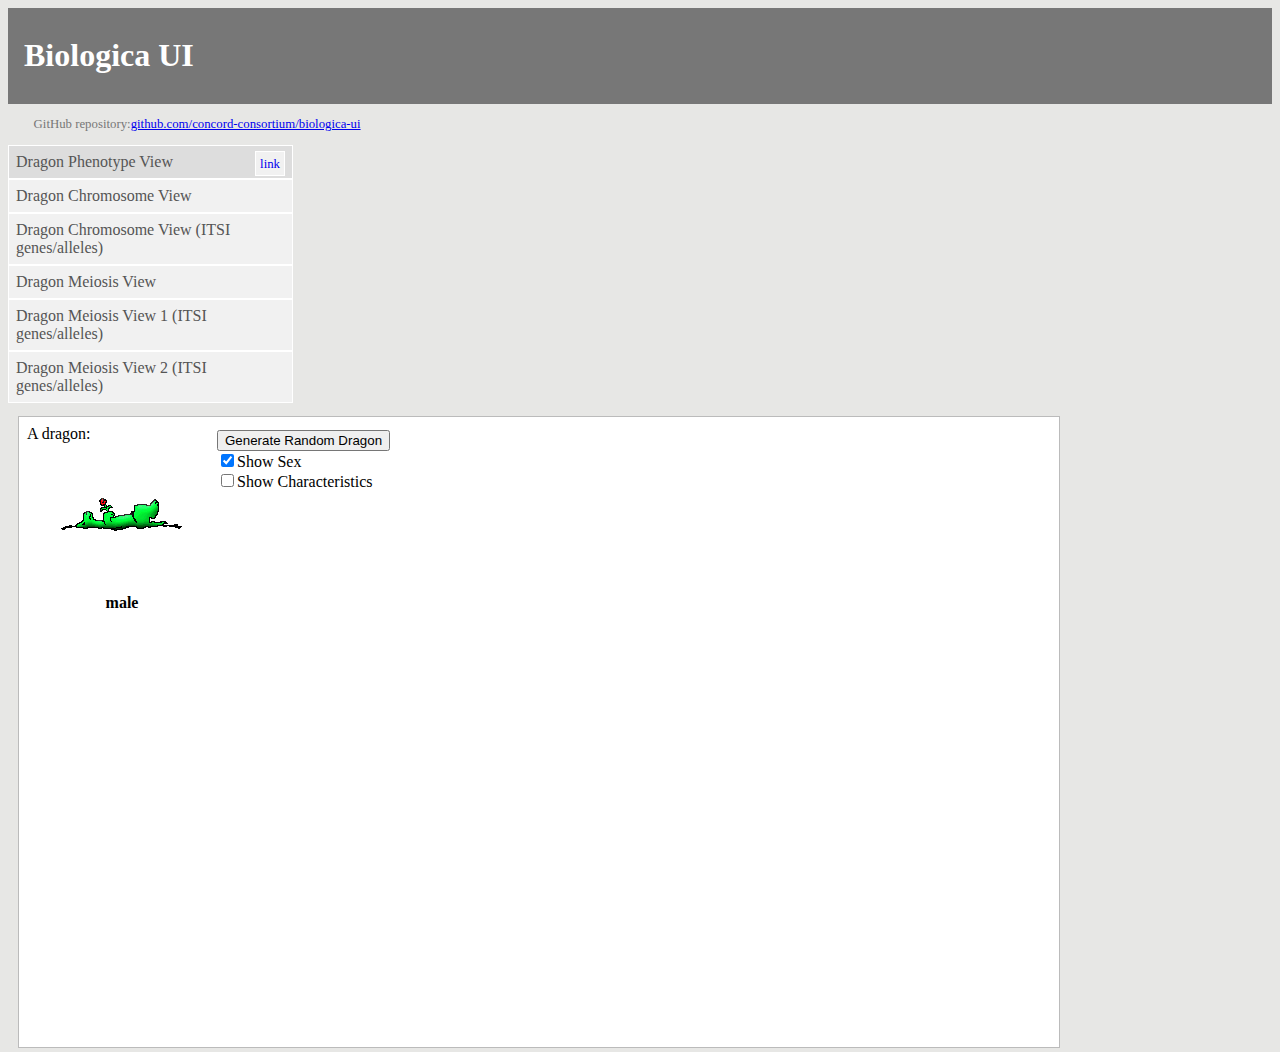
<file: index.htm>
<!DOCTYPE html>
<html>
  <head>
    <link rel="stylesheet" href="css/vendor.css">
    <link rel="stylesheet" href="css/app.css">
    <link rel="stylesheet" href="//netdna.bootstrapcdn.com/font-awesome/4.0.3/css/font-awesome.css">
    <title>Biologica UI</title>
    <script src="js/vendor.js"></script>
    <script>
      var models = {
        "dragon-view.html":                   "Dragon Phenotype View",
        "dragon-chromosome-view.html":        "Dragon Chromosome View",
        "itsi-dragon-chromosome-view.html":   "Dragon Chromosome View (ITSI genes/alleles)",
        "dragon-meiosis-view.html":           "Dragon Meiosis View",
        "itsi-dragon-meiosis-view-1.html":    "Dragon Meiosis View 1 (ITSI genes/alleles)",
        "itsi-dragon-meiosis-view-2.html":    "Dragon Meiosis View 2 (ITSI genes/alleles)"
      };

      var modelDivs = [], phone;

      window.onload = function() {
        var modelCollection, i, ii, j, jj, phone;

        modelCollection = document.getElementsByClassName("model-collection")[0];
        for (var model in models) {
          if (!models.hasOwnProperty(model)) continue;
          createModelDiv(model, modelCollection);

          if (modelDivs.length === 1) {
            loadModel(model, modelDivs[0]);
          }
        }

        iframe = document.getElementById("model-iframe");

        initPhone(iframe);
      };

      initPhone = function(iframe) {
        if (phone && phone.removeAllListeners) {
          phone.removeAllListeners();
        }
        phone = new iframePhone.ParentEndpoint(iframe);
      };

      createModelDiv = function(model, container) {
        var el = document.createElement('div'),
            title = document.createElement('div'),
            linkDiv = document.createElement('div');
        title.innerHTML = models[model];
        linkDiv.classList.add("link");
        linkDiv.innerHTML = "<a href="+model+">link";
        el.appendChild(linkDiv);
        el.appendChild(title);
        el.addEventListener('click', function(){loadModel(model, el); });
        modelDivs.push(el);
        container.appendChild(el);
      };

      loadModel = function(model, el) {
        var iframe = document.getElementById("model-iframe");
        for (j = 0, jj = modelDivs.length; j < jj; j++) {
          modelDivs[j].classList.remove("active");
        }
        el.classList.add("active");
        iframe.setAttribute("src", model);
        setTimeout(function() { initPhone(iframe); }, 50);
      };

    </script>
    <style type="text/css">
      body {
        background-color: #e7e7e5;
        font-family: 'Lato', georgia, times, "times new roman", serif;
        color: #555;
      }

      #header {
        background-color: #777;

        color: white;
        padding: 0.5em 1em;
        font-size: 1em;
        font-weight: 600;
      }

      #header h2 {
        margin: -25px 310px 15px;
      }

      #credits {
        font-size: 0.8em;
        color: #777;
      }

      #credits p {
        padding-left: 2em;
        margin-bottom: -0.5em;
      }

      .left-column {
        width: 285px;
        float: left;
        padding-top: 20px;
      }

      .model-collection > div,
      .model-collection .link {
        padding: 7px;
        background-color: #F1F1F1;
        border: #FFF 1px solid;
        cursor: pointer;
      }

      .model-collection > div:hover,
      .model-collection > div.active {
        background-color: #DDD;
      }

      .model-collection .link {
        position: relative;
        float: right;
        top: -2px;
        background-color: #F1F1F1;
        display: none;
      }

      .model-collection div:hover .link,
      .model-collection div.active .link {
        display: inline-block;
        line-height: 0.5em;
      }

      .model-collection .link a {
        margin: -3px;
        font-size: 0.8em;
        text-decoration: none;
      }

      .model {
        float: left;
        padding-left: 10px;
        padding-top: 13px;
      }

      #model-iframe {
        width: 1040px;
        height: 630px;
        border: 1px solid #BBB;
        background-color: white;
      }

      .control {
        margin-right: 10px;
      }

      .controls {
        margin-bottom: 20px;
      }

    </style>
  </head>
  <body>
    <div id="header">
      <h1>Biologica UI</h1>
    </div>
    <div id="credits">
      <p>GitHub repository:<a href="https://github.com/concord-consortium/biologica-ui">github.com/concord-consortium/biologica-ui</a></p>
    </div>
    <div class="left-column">
      <div class="model-collection"></div>
    </div>
    <div class="model">
      <iframe id="model-iframe"></iframe>
    </div>
  </body>
</html>
</file>
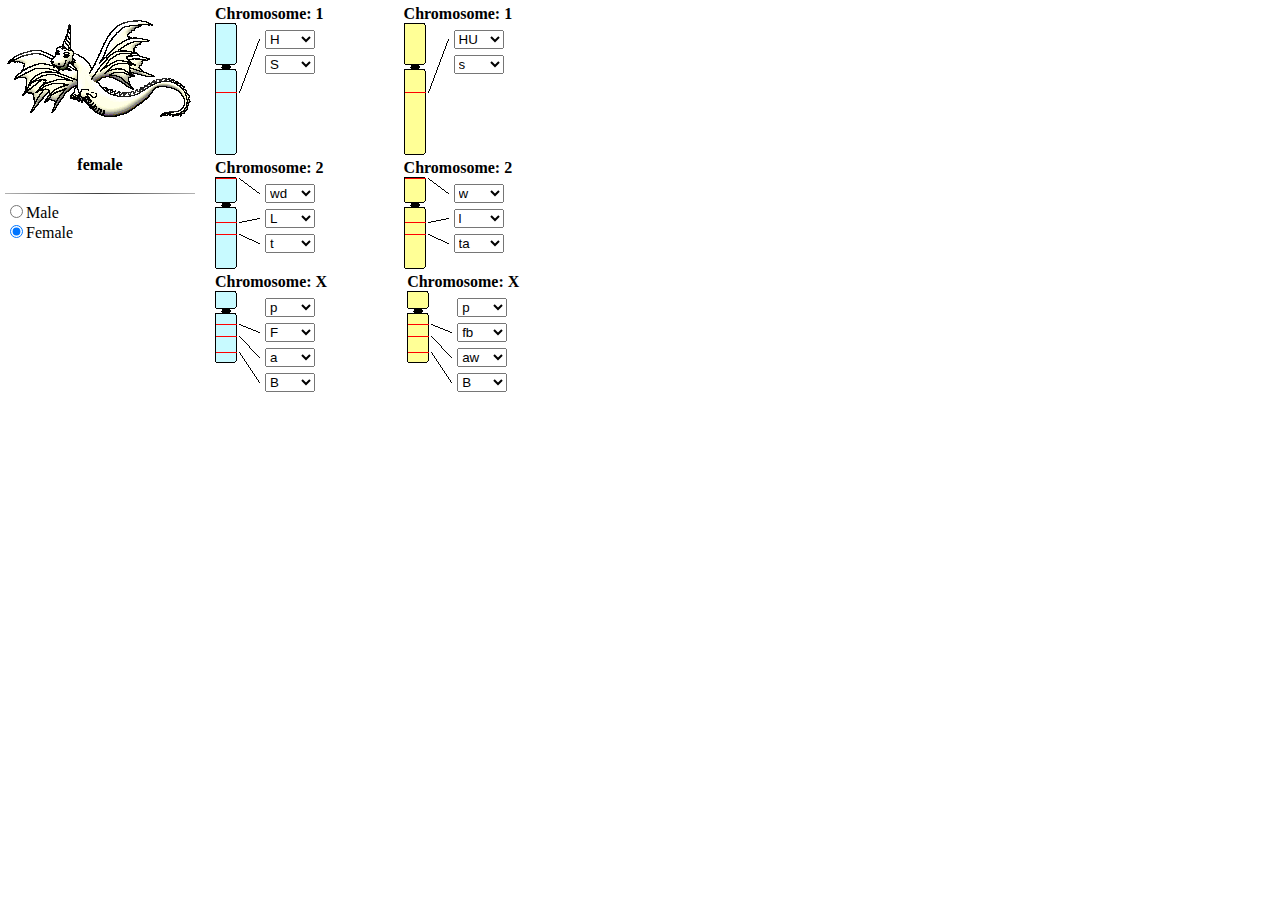
<file: dragon-chromosome-view.html>
<!DOCTYPE html>
<html>
  <head>
    <link rel="stylesheet" href="css/vendor.css">
    <link rel="stylesheet" href="css/app.css">
    <link rel="stylesheet" href="//netdna.bootstrapcdn.com/font-awesome/4.0.3/css/font-awesome.css">
    <title>Biologica UI - Dragon Phenotype View</title>
    <script src="js/vendor.js"></script>
    <script src="js/app.js"></script>
    <script>
      $(document).ready(function() {
        var DragonView = require('views/dragon-view');
        var DragonChromosomePulldownView = require('views/dragon-chromosome-pulldown-view');
        var org = BioLogica.Organism.createOrganism(BioLogica.Species.Dragon);
        var view = new DragonView(org, '#example-dragon', {});
        var chromoView = new DragonChromosomePulldownView(org, '#chromosome-pulldowns', {});

        if (org.sex == BioLogica.FEMALE) {
          $('#female-toggle').prop('checked', true);
        } else {
          $('#male-toggle').prop('checked', true);
        }

        $('input[name=sex]').click(function() {
          var sex = $(this).val(),
              changed = false;
          if (sex == 'male' && org.sex != BioLogica.MALE) {
            org = BioLogica.Organism.createOrganism(BioLogica.Species.Dragon, org.getAlleleString(), BioLogica.MALE);
            changed = true;
          } else if (sex == 'female' && org.sex != BioLogica.FEMALE) {
            org = BioLogica.Organism.createOrganism(BioLogica.Species.Dragon, org.getAlleleString(), BioLogica.FEMALE);
            changed = true;
          }
          if (changed) {
            view.setDragon(org);
            chromoView.setDragon(org);
          }
        });

      });
    </script>
    <style type="text/css">
      #new-dragon {
        margin-top: 5px;
      }
      #phenotype {
        position: absolute;
        top: 5px;
        left: 5px;
      }
      #chromosome-pulldowns {
        position: absolute;
        top: 5px;
        left: 215px;
      }
      #sex-toggle {
        position: absolute;
        top: 185px;
        left: 5px;
        width: 190px;
      }
      #sex-toggle hr {
        border: 0;
        height: 1px;
        background-image: -webkit-linear-gradient(left, rgba(0,0,0,0.3), rgba(0,0,0,0.75), rgba(0,0,0,0.3));
        background-image:    -moz-linear-gradient(left, rgba(0,0,0,0.3), rgba(0,0,0,0.75), rgba(0,0,0,0.3));
        background-image:     -ms-linear-gradient(left, rgba(0,0,0,0.3), rgba(0,0,0,0.75), rgba(0,0,0,0.3));
        background-image:      -o-linear-gradient(left, rgba(0,0,0,0.3), rgba(0,0,0,0.75), rgba(0,0,0,0.3));
      }
    </style>
  </head>
  <body>
    <div id="phenotype">
      <div id='example-dragon'></div>
    </div>
    <div id="chromosome-pulldowns"></div>
    <div id="sex-toggle">
      <hr/>
      <input type='radio' name='sex' value='male' id='male-toggle'>Male<br/>
      <input type='radio' name='sex' value='female' id='female-toggle'>Female<br/>
    </div>
  </body>
</html>
</file>
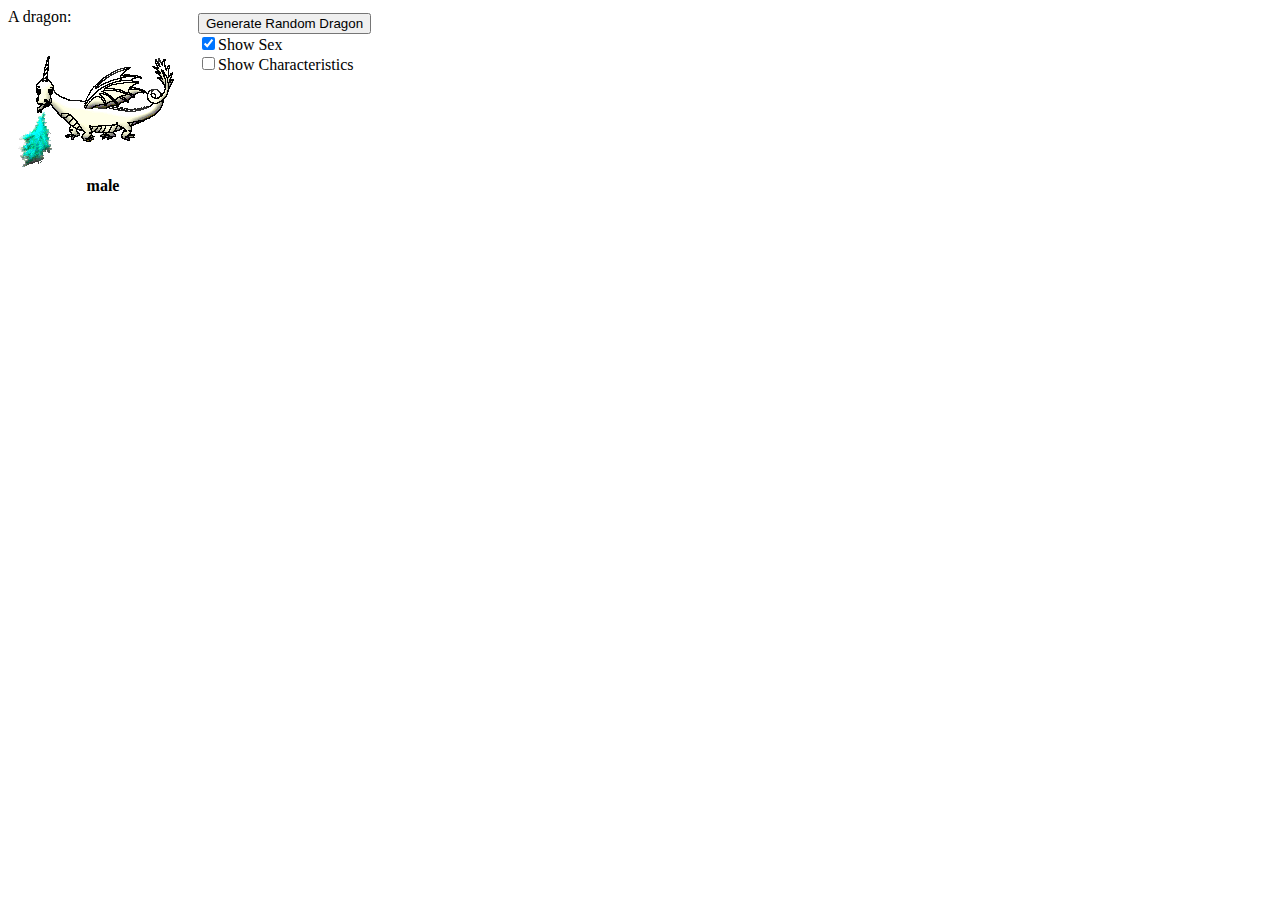
<file: dragon-view.html>
<!DOCTYPE html>
<html>
  <head>
    <link rel="stylesheet" href="css/vendor.css">
    <link rel="stylesheet" href="css/app.css">
    <link rel="stylesheet" href="//netdna.bootstrapcdn.com/font-awesome/4.0.3/css/font-awesome.css">
    <title>Biologica UI - Dragon Phenotype View</title>
    <script src="js/vendor.js"></script>
    <script src="js/app.js"></script>
    <script>
      $(document).ready(function() {
        var DragonView = require('views/dragon-view');
        var org = new BioLogica.Organism.createOrganism(BioLogica.Species.Dragon);
        var view = new DragonView(org, '#example-dragon', {});

        $('#new-dragon').click(function() {
          var org = new BioLogica.Organism.createOrganism(BioLogica.Species.Dragon);
          view.setDragon(org);
        });

        $('#show-sex').click(function() {
          view.setSexVisible($(this).prop('checked'));
          console.log('Sex is visible: ' + $(this).prop('checked'));
        });
        $('#show-characteristics').click(function() {
          view.setCharacteristicsVisible($(this).prop('checked'));
          console.log('Characteristics are visible: ' + $(this).prop('checked'));
        });
      });
    </script>
    <style type="text/css">
      #new-dragon {
        margin-top: 5px;
      }
      #dragon {
        float: left;
      }
      #controls {
        float: left;
      }
    </style>
  </head>
  <body>
    <div id='dragon'>
      <div>A dragon:</div>
      <div id='example-dragon'></div>
    </div>
    <div id='controls'>
      <div>
        <button id="new-dragon">Generate Random Dragon</button>
      </div>
      <div>
        <input type='checkbox' id='show-sex' name='show-sex' checked/><label for='show-sex'>Show Sex</label><br/>
        <input type='checkbox' id='show-characteristics' name='show-characteristics' /><label for='show-characteristics'>Show Characteristics</label>
      </div>
    </div>
  </body>
</html>
</file>
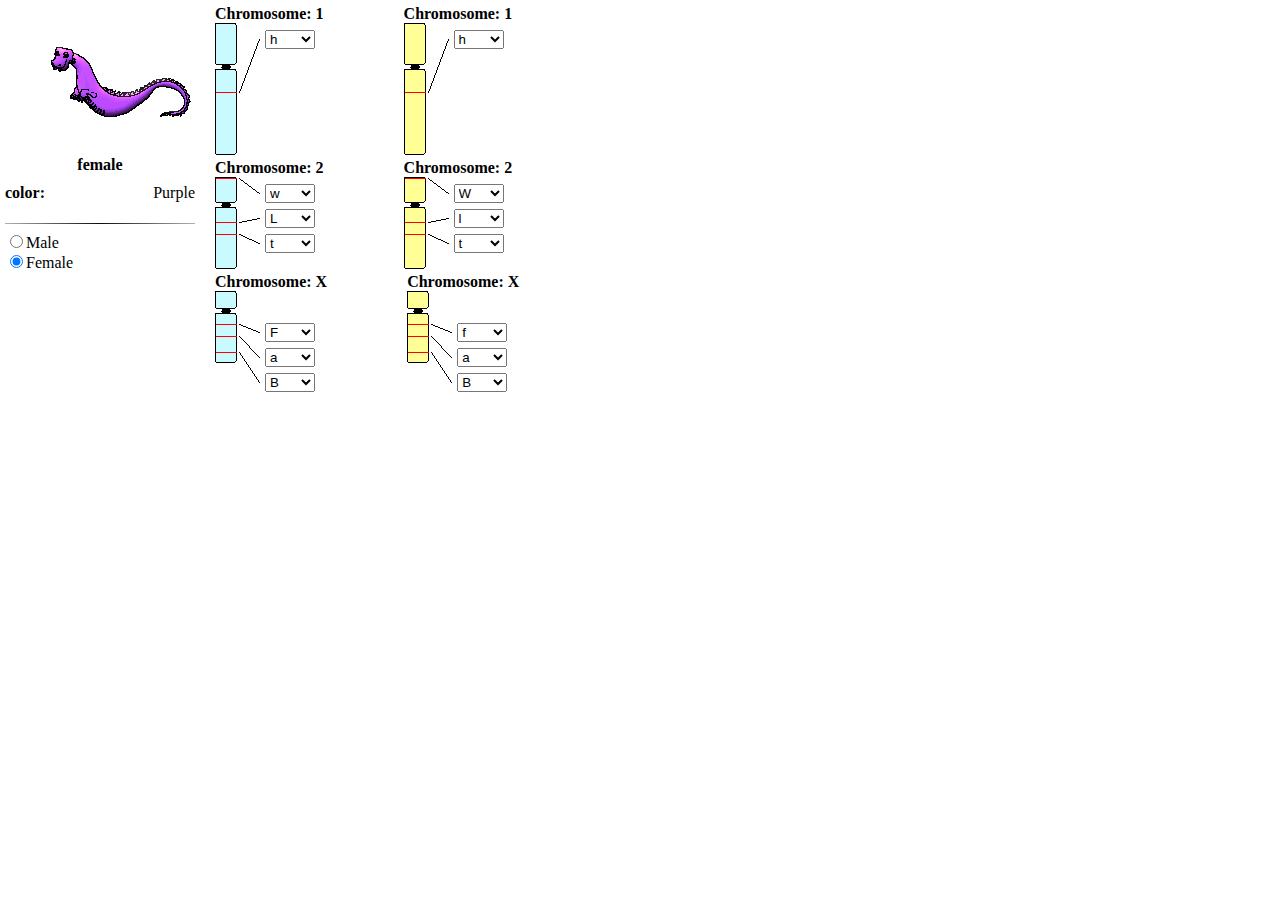
<file: itsi-dragon-chromosome-view.html>
<!DOCTYPE html>
<html>
  <head>
    <link rel="stylesheet" href="css/vendor.css">
    <link rel="stylesheet" href="css/app.css">
    <link rel="stylesheet" href="//netdna.bootstrapcdn.com/font-awesome/4.0.3/css/font-awesome.css">
    <title>Biologica UI - Dragon Phenotype View</title>
    <script src="js/vendor.js"></script>
    <script src="js/app.js"></script>
    <script>
      $(document).ready(function() {
        var Helpers = require('helpers'),
            DragonView = require('views/dragon-view'),
            DragonChromosomePulldownView = require('views/dragon-chromosome-pulldown-view');

        Helpers.disableAlleles(BioLogica.Species.Dragon, ['HU','wd','ta','fb','aw']);
        var femaleDragon = new BioLogica.Organism.createOrganism(BioLogica.Species.Dragon, 'a:p,b:p,a:S,b:s,a:h,b:h,a:w,b:W,a:L,b:l,a:t,b:t,a:F,b:f,a:a,b:a,a:B,b:B', BioLogica.FEMALE),
            maleDragon   = new BioLogica.Organism.createOrganism(BioLogica.Species.Dragon, 'a:p,b:p,a:S,b:s,a:H,b:h,a:W,b:w,a:L,b:l,a:T,b:t,a:f,a:a,a:B', BioLogica.MALE),
            view = new DragonView(femaleDragon, '#example-dragon', {showCharacteristics: true, visibleTraits: ['color']}),
            chromoView = new DragonChromosomePulldownView(femaleDragon, '#chromosome-pulldowns', {hiddenGenes: ['scales','plates']});

        $('#female-toggle').prop('checked', true);

        $('input[name=sex]').click(function() {
          var sex = $(this).val();
          if (sex == 'male' && view.dragon.sex != BioLogica.MALE) {
            view.setDragon(maleDragon);
            chromoView.setDragon(maleDragon);
          } else if (sex == 'female' && view.dragon.sex != BioLogica.FEMALE) {
            view.setDragon(femaleDragon);
            chromoView.setDragon(femaleDragon);
          }
        });

      });
    </script>
    <style type="text/css">
      #new-dragon {
        margin-top: 5px;
      }
      #phenotype {
        position: absolute;
        top: 5px;
        left: 5px;
      }
      #chromosome-pulldowns {
        position: absolute;
        top: 5px;
        left: 215px;
      }
      #sex-toggle {
        position: absolute;
        top: 215px;
        left: 5px;
        width: 190px;
      }
      #sex-toggle hr {
        border: 0;
        height: 1px;
        background-image: -webkit-linear-gradient(left, rgba(0,0,0,0.3), rgba(0,0,0,0.95), rgba(0,0,0,0.3));
        background-image:    -moz-linear-gradient(left, rgba(0,0,0,0.3), rgba(0,0,0,0.95), rgba(0,0,0,0.3));
        background-image:     -ms-linear-gradient(left, rgba(0,0,0,0.3), rgba(0,0,0,0.95), rgba(0,0,0,0.3));
        background-image:      -o-linear-gradient(left, rgba(0,0,0,0.3), rgba(0,0,0,0.95), rgba(0,0,0,0.3));
      }
    </style>
  </head>
  <body>
    <div id="phenotype">
      <div id='example-dragon'></div>
    </div>
    <div id="chromosome-pulldowns"></div>
    <div id="sex-toggle">
      <hr/>
      <input type='radio' name='sex' value='male' id='male-toggle'>Male<br/>
      <input type='radio' name='sex' value='female' id='female-toggle'>Female<br/>
    </div>
  </body>
</html>
</file>
<file: css/app.css>
.chromosome{position:relative}.chromosome.A{float:left;clear:both}.chromosome.B{float:left;margin-left:80px}.chromosome .chromosome-label{font-weight:700}.chromosome select{display:block;position:absolute;left:50px;top:0;width:50px}.chromosome select.horns{top:25px}.chromosome select.scales{top:50px}.chromosome select.wings{top:25px}.chromosome select.legs{top:50px}.chromosome select.tail{top:75px}.chromosome select.plates{top:25px}.chromosome select.fire{top:50px}.chromosome select.color1{top:75px}.chromosome select.color2{top:100px}.meiosis,.meiosis-parent{position:relative;border:1px solid #d3d3d3;width:300px;height:300px}.meiosis .cell,.meiosis-parent .cell{width:300px;height:304px;overflow:hidden}.controls{margin-top:10px}.controls .buttons{display:inline-block}.controls .buttons button{width:38px;height:38px;padding:5px}.controls .buttons button:hover{width:38px}.controls .scrub{width:125px;display:inline-block;margin-left:15px;position:relative;top:-4px}.controls .scrub .ui-slider-handle{width:6px;margin-left:-3px}.dragon-view-parent{width:190px;text-align:center}.sex-label{font-weight:700;margin-top:10px}.characteristic-list{margin-top:10px}.characteristic-list .trait{font-weight:700;float:left;clear:both}.characteristic-list .characteristic{float:right}.dragon-view{position:relative;height:141px;width:188px;overflow:hidden}.dragon-view img{position:absolute;display:none;top:0;left:0}.dragon-view img.body{z-index:2}.dragon-view img.dead{z-index:1}.dragon-view img.fire{z-index:6}.dragon-view img.head{z-index:5}.dragon-view img.plates{z-index:1}.dragon-view img.scales{z-index:4}.dragon-view img.wings{z-index:3}.dragon-view.alive.four-legs.plain-tail.blue img.body{display:block;top:0;left:0}.dragon-view.alive.four-legs.plain-tail.brown img.body{display:block;top:0;left:-100%}.dragon-view.alive.four-legs.plain-tail.red img.body{display:block;top:0;left:-200%}.dragon-view.alive.four-legs.plain-tail.green img.body{display:block;top:0;left:-300%}.dragon-view.alive.four-legs.plain-tail.purple img.body{display:block;top:0;left:-400%}.dragon-view.alive.four-legs.plain-tail.yellow img.body{display:block;top:0;left:-500%}.dragon-view.alive.four-legs.plain-tail.albino img.body{display:block;top:0;left:-600%}.dragon-view.alive.four-legs.arrow-tail.blue img.body{display:block;top:-100%;left:0}.dragon-view.alive.four-legs.arrow-tail.brown img.body{display:block;top:-100%;left:-100%}.dragon-view.alive.four-legs.arrow-tail.red img.body{display:block;top:-100%;left:-200%}.dragon-view.alive.four-legs.arrow-tail.green img.body{display:block;top:-100%;left:-300%}.dragon-view.alive.four-legs.arrow-tail.purple img.body{display:block;top:-100%;left:-400%}.dragon-view.alive.four-legs.arrow-tail.yellow img.body{display:block;top:-100%;left:-500%}.dragon-view.alive.four-legs.arrow-tail.albino img.body{display:block;top:-100%;left:-600%}.dragon-view.alive.four-legs.fancy-tail.blue img.body{display:block;top:-200%;left:0}.dragon-view.alive.four-legs.fancy-tail.brown img.body{display:block;top:-200%;left:-100%}.dragon-view.alive.four-legs.fancy-tail.red img.body{display:block;top:-200%;left:-200%}.dragon-view.alive.four-legs.fancy-tail.green img.body{display:block;top:-200%;left:-300%}.dragon-view.alive.four-legs.fancy-tail.purple img.body{display:block;top:-200%;left:-400%}.dragon-view.alive.four-legs.fancy-tail.yellow img.body{display:block;top:-200%;left:-500%}.dragon-view.alive.four-legs.fancy-tail.albino img.body{display:block;top:-200%;left:-600%}.dragon-view.alive.four-legs.no-horns.blue img.head{display:block;top:0;left:0}.dragon-view.alive.four-legs.no-horns.brown img.head{display:block;top:0;left:-100%}.dragon-view.alive.four-legs.no-horns.red img.head{display:block;top:0;left:-200%}.dragon-view.alive.four-legs.no-horns.green img.head{display:block;top:0;left:-300%}.dragon-view.alive.four-legs.no-horns.purple img.head{display:block;top:0;left:-400%}.dragon-view.alive.four-legs.no-horns.yellow img.head{display:block;top:0;left:-500%}.dragon-view.alive.four-legs.no-horns.albino img.head{display:block;top:0;left:-600%}.dragon-view.alive.four-legs.horns.blue img.head{display:block;top:-100%;left:0}.dragon-view.alive.four-legs.horns.brown img.head{display:block;top:-100%;left:-100%}.dragon-view.alive.four-legs.horns.red img.head{display:block;top:-100%;left:-200%}.dragon-view.alive.four-legs.horns.green img.head{display:block;top:-100%;left:-300%}.dragon-view.alive.four-legs.horns.purple img.head{display:block;top:-100%;left:-400%}.dragon-view.alive.four-legs.horns.yellow img.head{display:block;top:-100%;left:-500%}.dragon-view.alive.four-legs.horns.albino img.head{display:block;top:-100%;left:-600%}.dragon-view.alive.four-legs.unicorn.blue img.head{display:block;top:-200%;left:0}.dragon-view.alive.four-legs.unicorn.brown img.head{display:block;top:-200%;left:-100%}.dragon-view.alive.four-legs.unicorn.red img.head{display:block;top:-200%;left:-200%}.dragon-view.alive.four-legs.unicorn.green img.head{display:block;top:-200%;left:-300%}.dragon-view.alive.four-legs.unicorn.purple img.head{display:block;top:-200%;left:-400%}.dragon-view.alive.four-legs.unicorn.yellow img.head{display:block;top:-200%;left:-500%}.dragon-view.alive.four-legs.unicorn.albino img.head{display:block;top:-200%;left:-600%}.dragon-view.alive.four-legs.big-plates.blue img.plates{display:block;top:0;left:0}.dragon-view.alive.four-legs.big-plates.brown img.plates{display:block;top:0;left:-100%}.dragon-view.alive.four-legs.big-plates.red img.plates{display:block;top:0;left:-200%}.dragon-view.alive.four-legs.big-plates.green img.plates{display:block;top:0;left:-300%}.dragon-view.alive.four-legs.big-plates.purple img.plates{display:block;top:0;left:-400%}.dragon-view.alive.four-legs.big-plates.yellow img.plates{display:block;top:0;left:-500%}.dragon-view.alive.four-legs.big-plates.albino img.plates{display:block;top:0;left:-600%}.dragon-view.alive.four-legs.little-plates.blue img.plates{display:block;top:-100%;left:0}.dragon-view.alive.four-legs.little-plates.brown img.plates{display:block;top:-100%;left:-100%}.dragon-view.alive.four-legs.little-plates.red img.plates{display:block;top:-100%;left:-200%}.dragon-view.alive.four-legs.little-plates.green img.plates{display:block;top:-100%;left:-300%}.dragon-view.alive.four-legs.little-plates.purple img.plates{display:block;top:-100%;left:-400%}.dragon-view.alive.four-legs.little-plates.yellow img.plates{display:block;top:-100%;left:-500%}.dragon-view.alive.four-legs.little-plates.albino img.plates{display:block;top:-100%;left:-600%}.dragon-view.alive.four-legs.wings.blue img.wings{display:block;top:0;left:0}.dragon-view.alive.four-legs.wings.brown img.wings{display:block;top:0;left:-100%}.dragon-view.alive.four-legs.wings.red img.wings{display:block;top:0;left:-200%}.dragon-view.alive.four-legs.wings.green img.wings{display:block;top:0;left:-300%}.dragon-view.alive.four-legs.wings.purple img.wings{display:block;top:0;left:-400%}.dragon-view.alive.four-legs.wings.yellow img.wings{display:block;top:0;left:-500%}.dragon-view.alive.four-legs.wings.albino img.wings{display:block;top:0;left:-600%}.dragon-view.alive.four-legs.double-wings.blue img.wings{display:block;top:-100%;left:0}.dragon-view.alive.four-legs.double-wings.brown img.wings{display:block;top:-100%;left:-100%}.dragon-view.alive.four-legs.double-wings.red img.wings{display:block;top:-100%;left:-200%}.dragon-view.alive.four-legs.double-wings.green img.wings{display:block;top:-100%;left:-300%}.dragon-view.alive.four-legs.double-wings.purple img.wings{display:block;top:-100%;left:-400%}.dragon-view.alive.four-legs.double-wings.yellow img.wings{display:block;top:-100%;left:-500%}.dragon-view.alive.four-legs.double-wings.albino img.wings{display:block;top:-100%;left:-600%}.dragon-view.alive.four-legs.fire img.fire{display:block;top:0;left:0}.dragon-view.alive.four-legs.blue-fire img.fire{display:block;top:0;left:-100%}.dragon-view.alive.four-legs.scales img.scales{display:block;top:0;left:0}.dragon-view.alive.no-legs.plain-tail.blue img.body{display:block;top:-300%;left:0}.dragon-view.alive.no-legs.plain-tail.brown img.body{display:block;top:-300%;left:-100%}.dragon-view.alive.no-legs.plain-tail.red img.body{display:block;top:-300%;left:-200%}.dragon-view.alive.no-legs.plain-tail.green img.body{display:block;top:-300%;left:-300%}.dragon-view.alive.no-legs.plain-tail.purple img.body{display:block;top:-300%;left:-400%}.dragon-view.alive.no-legs.plain-tail.yellow img.body{display:block;top:-300%;left:-500%}.dragon-view.alive.no-legs.plain-tail.albino img.body{display:block;top:-300%;left:-600%}.dragon-view.alive.no-legs.arrow-tail.blue img.body{display:block;top:-400%;left:0}.dragon-view.alive.no-legs.arrow-tail.brown img.body{display:block;top:-400%;left:-100%}.dragon-view.alive.no-legs.arrow-tail.red img.body{display:block;top:-400%;left:-200%}.dragon-view.alive.no-legs.arrow-tail.green img.body{display:block;top:-400%;left:-300%}.dragon-view.alive.no-legs.arrow-tail.purple img.body{display:block;top:-400%;left:-400%}.dragon-view.alive.no-legs.arrow-tail.yellow img.body{display:block;top:-400%;left:-500%}.dragon-view.alive.no-legs.arrow-tail.albino img.body{display:block;top:-400%;left:-600%}.dragon-view.alive.no-legs.fancy-tail.blue img.body{display:block;top:-500%;left:0}.dragon-view.alive.no-legs.fancy-tail.brown img.body{display:block;top:-500%;left:-100%}.dragon-view.alive.no-legs.fancy-tail.red img.body{display:block;top:-500%;left:-200%}.dragon-view.alive.no-legs.fancy-tail.green img.body{display:block;top:-500%;left:-300%}.dragon-view.alive.no-legs.fancy-tail.purple img.body{display:block;top:-500%;left:-400%}.dragon-view.alive.no-legs.fancy-tail.yellow img.body{display:block;top:-500%;left:-500%}.dragon-view.alive.no-legs.fancy-tail.albino img.body{display:block;top:-500%;left:-600%}.dragon-view.alive.no-legs.no-horns.blue img.head{display:block;top:-300%;left:0}.dragon-view.alive.no-legs.no-horns.brown img.head{display:block;top:-300%;left:-100%}.dragon-view.alive.no-legs.no-horns.red img.head{display:block;top:-300%;left:-200%}.dragon-view.alive.no-legs.no-horns.green img.head{display:block;top:-300%;left:-300%}.dragon-view.alive.no-legs.no-horns.purple img.head{display:block;top:-300%;left:-400%}.dragon-view.alive.no-legs.no-horns.yellow img.head{display:block;top:-300%;left:-500%}.dragon-view.alive.no-legs.no-horns.albino img.head{display:block;top:-300%;left:-600%}.dragon-view.alive.no-legs.horns.blue img.head{display:block;top:-400%;left:0}.dragon-view.alive.no-legs.horns.brown img.head{display:block;top:-400%;left:-100%}.dragon-view.alive.no-legs.horns.red img.head{display:block;top:-400%;left:-200%}.dragon-view.alive.no-legs.horns.green img.head{display:block;top:-400%;left:-300%}.dragon-view.alive.no-legs.horns.purple img.head{display:block;top:-400%;left:-400%}.dragon-view.alive.no-legs.horns.yellow img.head{display:block;top:-400%;left:-500%}.dragon-view.alive.no-legs.horns.albino img.head{display:block;top:-400%;left:-600%}.dragon-view.alive.no-legs.unicorn.blue img.head{display:block;top:-500%;left:0}.dragon-view.alive.no-legs.unicorn.brown img.head{display:block;top:-500%;left:-100%}.dragon-view.alive.no-legs.unicorn.red img.head{display:block;top:-500%;left:-200%}.dragon-view.alive.no-legs.unicorn.green img.head{display:block;top:-500%;left:-300%}.dragon-view.alive.no-legs.unicorn.purple img.head{display:block;top:-500%;left:-400%}.dragon-view.alive.no-legs.unicorn.yellow img.head{display:block;top:-500%;left:-500%}.dragon-view.alive.no-legs.unicorn.albino img.head{display:block;top:-500%;left:-600%}.dragon-view.alive.no-legs.big-plates.blue img.plates{display:block;top:-200%;left:0}.dragon-view.alive.no-legs.big-plates.brown img.plates{display:block;top:-200%;left:-100%}.dragon-view.alive.no-legs.big-plates.red img.plates{display:block;top:-200%;left:-200%}.dragon-view.alive.no-legs.big-plates.green img.plates{display:block;top:-200%;left:-300%}.dragon-view.alive.no-legs.big-plates.purple img.plates{display:block;top:-200%;left:-400%}.dragon-view.alive.no-legs.big-plates.yellow img.plates{display:block;top:-200%;left:-500%}.dragon-view.alive.no-legs.big-plates.albino img.plates{display:block;top:-200%;left:-600%}.dragon-view.alive.no-legs.little-plates.blue img.plates{display:block;top:-300%;left:0}.dragon-view.alive.no-legs.little-plates.brown img.plates{display:block;top:-300%;left:-100%}.dragon-view.alive.no-legs.little-plates.red img.plates{display:block;top:-300%;left:-200%}.dragon-view.alive.no-legs.little-plates.green img.plates{display:block;top:-300%;left:-300%}.dragon-view.alive.no-legs.little-plates.purple img.plates{display:block;top:-300%;left:-400%}.dragon-view.alive.no-legs.little-plates.yellow img.plates{display:block;top:-300%;left:-500%}.dragon-view.alive.no-legs.little-plates.albino img.plates{display:block;top:-300%;left:-600%}.dragon-view.alive.no-legs.wings.blue img.wings{display:block;top:-200%;left:0}.dragon-view.alive.no-legs.wings.brown img.wings{display:block;top:-200%;left:-100%}.dragon-view.alive.no-legs.wings.red img.wings{display:block;top:-200%;left:-200%}.dragon-view.alive.no-legs.wings.green img.wings{display:block;top:-200%;left:-300%}.dragon-view.alive.no-legs.wings.purple img.wings{display:block;top:-200%;left:-400%}.dragon-view.alive.no-legs.wings.yellow img.wings{display:block;top:-200%;left:-500%}.dragon-view.alive.no-legs.wings.albino img.wings{display:block;top:-200%;left:-600%}.dragon-view.alive.no-legs.double-wings.blue img.wings{display:block;top:-300%;left:0}.dragon-view.alive.no-legs.double-wings.brown img.wings{display:block;top:-300%;left:-100%}.dragon-view.alive.no-legs.double-wings.red img.wings{display:block;top:-300%;left:-200%}.dragon-view.alive.no-legs.double-wings.green img.wings{display:block;top:-300%;left:-300%}.dragon-view.alive.no-legs.double-wings.purple img.wings{display:block;top:-300%;left:-400%}.dragon-view.alive.no-legs.double-wings.yellow img.wings{display:block;top:-300%;left:-500%}.dragon-view.alive.no-legs.double-wings.albino img.wings{display:block;top:-300%;left:-600%}.dragon-view.alive.no-legs.fire img.fire{display:block;top:-100%;left:0}.dragon-view.alive.no-legs.blue-fire img.fire{display:block;top:-100%;left:-100%}.dragon-view.alive.no-legs.scales img.scales{display:block;top:-100%;left:0}.dragon-view.alive.two-legs.plain-tail.blue img.body{display:block;top:-600%;left:0}.dragon-view.alive.two-legs.plain-tail.brown img.body{display:block;top:-600%;left:-100%}.dragon-view.alive.two-legs.plain-tail.red img.body{display:block;top:-600%;left:-200%}.dragon-view.alive.two-legs.plain-tail.green img.body{display:block;top:-600%;left:-300%}.dragon-view.alive.two-legs.plain-tail.purple img.body{display:block;top:-600%;left:-400%}.dragon-view.alive.two-legs.plain-tail.yellow img.body{display:block;top:-600%;left:-500%}.dragon-view.alive.two-legs.plain-tail.albino img.body{display:block;top:-600%;left:-600%}.dragon-view.alive.two-legs.arrow-tail.blue img.body{display:block;top:-700%;left:0}.dragon-view.alive.two-legs.arrow-tail.brown img.body{display:block;top:-700%;left:-100%}.dragon-view.alive.two-legs.arrow-tail.red img.body{display:block;top:-700%;left:-200%}.dragon-view.alive.two-legs.arrow-tail.green img.body{display:block;top:-700%;left:-300%}.dragon-view.alive.two-legs.arrow-tail.purple img.body{display:block;top:-700%;left:-400%}.dragon-view.alive.two-legs.arrow-tail.yellow img.body{display:block;top:-700%;left:-500%}.dragon-view.alive.two-legs.arrow-tail.albino img.body{display:block;top:-700%;left:-600%}.dragon-view.alive.two-legs.fancy-tail.blue img.body{display:block;top:-800%;left:0}.dragon-view.alive.two-legs.fancy-tail.brown img.body{display:block;top:-800%;left:-100%}.dragon-view.alive.two-legs.fancy-tail.red img.body{display:block;top:-800%;left:-200%}.dragon-view.alive.two-legs.fancy-tail.green img.body{display:block;top:-800%;left:-300%}.dragon-view.alive.two-legs.fancy-tail.purple img.body{display:block;top:-800%;left:-400%}.dragon-view.alive.two-legs.fancy-tail.yellow img.body{display:block;top:-800%;left:-500%}.dragon-view.alive.two-legs.fancy-tail.albino img.body{display:block;top:-800%;left:-600%}.dragon-view.alive.two-legs.no-horns.blue img.head{display:block;top:-600%;left:0}.dragon-view.alive.two-legs.no-horns.brown img.head{display:block;top:-600%;left:-100%}.dragon-view.alive.two-legs.no-horns.red img.head{display:block;top:-600%;left:-200%}.dragon-view.alive.two-legs.no-horns.green img.head{display:block;top:-600%;left:-300%}.dragon-view.alive.two-legs.no-horns.purple img.head{display:block;top:-600%;left:-400%}.dragon-view.alive.two-legs.no-horns.yellow img.head{display:block;top:-600%;left:-500%}.dragon-view.alive.two-legs.no-horns.albino img.head{display:block;top:-600%;left:-600%}.dragon-view.alive.two-legs.horns.blue img.head{display:block;top:-700%;left:0}.dragon-view.alive.two-legs.horns.brown img.head{display:block;top:-700%;left:-100%}.dragon-view.alive.two-legs.horns.red img.head{display:block;top:-700%;left:-200%}.dragon-view.alive.two-legs.horns.green img.head{display:block;top:-700%;left:-300%}.dragon-view.alive.two-legs.horns.purple img.head{display:block;top:-700%;left:-400%}.dragon-view.alive.two-legs.horns.yellow img.head{display:block;top:-700%;left:-500%}.dragon-view.alive.two-legs.horns.albino img.head{display:block;top:-700%;left:-600%}.dragon-view.alive.two-legs.unicorn.blue img.head{display:block;top:-800%;left:0}.dragon-view.alive.two-legs.unicorn.brown img.head{display:block;top:-800%;left:-100%}.dragon-view.alive.two-legs.unicorn.red img.head{display:block;top:-800%;left:-200%}.dragon-view.alive.two-legs.unicorn.green img.head{display:block;top:-800%;left:-300%}.dragon-view.alive.two-legs.unicorn.purple img.head{display:block;top:-800%;left:-400%}.dragon-view.alive.two-legs.unicorn.yellow img.head{display:block;top:-800%;left:-500%}.dragon-view.alive.two-legs.unicorn.albino img.head{display:block;top:-800%;left:-600%}.dragon-view.alive.two-legs.big-plates.blue img.plates{display:block;top:-400%;left:0}.dragon-view.alive.two-legs.big-plates.brown img.plates{display:block;top:-400%;left:-100%}.dragon-view.alive.two-legs.big-plates.red img.plates{display:block;top:-400%;left:-200%}.dragon-view.alive.two-legs.big-plates.green img.plates{display:block;top:-400%;left:-300%}.dragon-view.alive.two-legs.big-plates.purple img.plates{display:block;top:-400%;left:-400%}.dragon-view.alive.two-legs.big-plates.yellow img.plates{display:block;top:-400%;left:-500%}.dragon-view.alive.two-legs.big-plates.albino img.plates{display:block;top:-400%;left:-600%}.dragon-view.alive.two-legs.little-plates.blue img.plates{display:block;top:-500%;left:0}.dragon-view.alive.two-legs.little-plates.brown img.plates{display:block;top:-500%;left:-100%}.dragon-view.alive.two-legs.little-plates.red img.plates{display:block;top:-500%;left:-200%}.dragon-view.alive.two-legs.little-plates.green img.plates{display:block;top:-500%;left:-300%}.dragon-view.alive.two-legs.little-plates.purple img.plates{display:block;top:-500%;left:-400%}.dragon-view.alive.two-legs.little-plates.yellow img.plates{display:block;top:-500%;left:-500%}.dragon-view.alive.two-legs.little-plates.albino img.plates{display:block;top:-500%;left:-600%}.dragon-view.alive.two-legs.wings.blue img.wings{display:block;top:-400%;left:0}.dragon-view.alive.two-legs.wings.brown img.wings{display:block;top:-400%;left:-100%}.dragon-view.alive.two-legs.wings.red img.wings{display:block;top:-400%;left:-200%}.dragon-view.alive.two-legs.wings.green img.wings{display:block;top:-400%;left:-300%}.dragon-view.alive.two-legs.wings.purple img.wings{display:block;top:-400%;left:-400%}.dragon-view.alive.two-legs.wings.yellow img.wings{display:block;top:-400%;left:-500%}.dragon-view.alive.two-legs.wings.albino img.wings{display:block;top:-400%;left:-600%}.dragon-view.alive.two-legs.double-wings.blue img.wings{display:block;top:-500%;left:0}.dragon-view.alive.two-legs.double-wings.brown img.wings{display:block;top:-500%;left:-100%}.dragon-view.alive.two-legs.double-wings.red img.wings{display:block;top:-500%;left:-200%}.dragon-view.alive.two-legs.double-wings.green img.wings{display:block;top:-500%;left:-300%}.dragon-view.alive.two-legs.double-wings.purple img.wings{display:block;top:-500%;left:-400%}.dragon-view.alive.two-legs.double-wings.yellow img.wings{display:block;top:-500%;left:-500%}.dragon-view.alive.two-legs.double-wings.albino img.wings{display:block;top:-500%;left:-600%}.dragon-view.alive.two-legs.fire img.fire{display:block;top:-200%;left:0}.dragon-view.alive.two-legs.blue-fire img.fire{display:block;top:-200%;left:-100%}.dragon-view.alive.two-legs.scales img.scales{display:block;top:-200%;left:0}.dragon-view.dead.blue img.dead{display:block;top:0;left:0}.dragon-view.dead.brown img.dead{display:block;top:0;left:-100%}.dragon-view.dead.red img.dead{display:block;top:0;left:-200%}.dragon-view.dead.green img.dead{display:block;top:0;left:-300%}.dragon-view.dead.purple img.dead{display:block;top:0;left:-400%}.dragon-view.dead.yellow img.dead{display:block;top:0;left:-500%}.dragon-view.dead.albino img.dead{display:block;top:0;left:-600%}body{background-color:#fff}.preload-message{background-color:#fff;position:absolute;top:0;left:0;right:0;bottom:0}.preload-message .text{width:120px;height:20px;position:absolute;top:0;left:0;right:0;bottom:0;margin:auto}.hidden{display:none}
</file>
